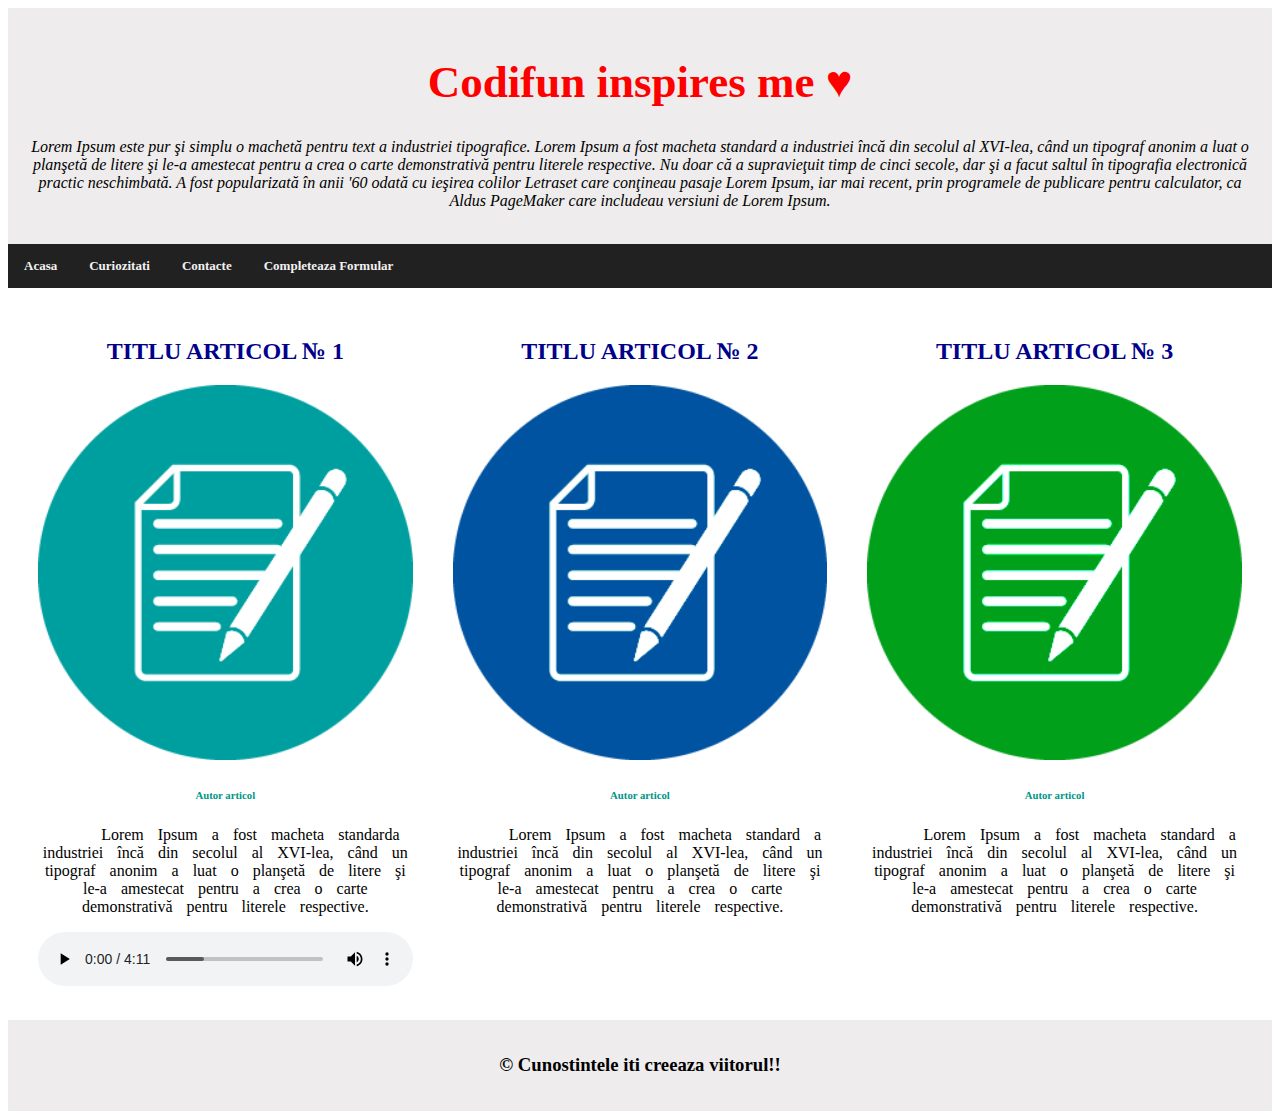
<file: index.html>
<!DOCTYPE Html>
<html>
<head>
<title>Codifun</title>
<link rel = "stylesheet" type = "text/css" href = "css/style.css">
<meta name = "viewport" content = "width=device-width, initial-scale=1">
</head>
<body>
<header>
<h1>Codifun inspires me &#9829</h1>

<p><i>Lorem Ipsum este pur şi simplu o machetă pentru text a industriei tipografice. 
Lorem Ipsum a fost macheta standard a industriei încă din secolul al XVI-lea, 
când un tipograf anonim a luat o planşetă de litere şi le-a amestecat pentru a crea o 
carte demonstrativă pentru literele respective. Nu doar că a supravieţuit timp de cinci secole, 
dar şi a facut saltul în tipografia electronică practic neschimbată. 
A fost popularizată în anii '60 odată cu ieşirea colilor Letraset care conţineau pasaje Lorem Ipsum, 
iar mai recent, prin programele de publicare pentru calculator, ca Aldus PageMaker care includeau 
versiuni de Lorem Ipsum.</i></p>
</header>

<nav>
<a href = "index_6.html">Acasa</a>
<a href = "pagini/curiozitati.html">Curiozitati</a>
<a href = "pagini/adresa.html">Contacte</a>
<a href = "pagini/formular.html">Completeaza Formular</a>
</nav>

<section>
<div class="row">

<div class="column">
<h2 class = "article-title">Titlu articol &#8470 1</h2>
<img src = "imagini/articol-1.png">
<h6>Autor articol</h6>
<p>Lorem Ipsum a fost macheta standarda industriei 
încă din secolul al XVI-lea, când un tipograf anonim a luat o planşetă de litere 
şi le-a amestecat pentru a crea o carte demonstrativă pentru literele respective.
</p>
<audio style = "width:100%" controls>
<source src="audio/audio.mp3" type="audio/mpeg">
Your browser does not support the audio element.
</audio>
</div>

<div class="column">
<h2 class = "article-title">Titlu articol &#8470 2</h2>
<img src = "imagini/articol-2.png">
<h6>Autor articol</h6>
<p>Lorem Ipsum a fost macheta standard a industriei
încă din secolul al XVI-lea, când un tipograf anonim a luat o planşetă de litere 
şi le-a amestecat pentru a crea o carte demonstrativă pentru literele respective.</p>
<!--<video style = "width:100%" controls poster="imagini/articol-2.png">
<source src="video/video.mp4" type="video/mp4">
Your browser does not support the video tag.
</video>-->
</div>

<div class="column">
<h2 class = "article-title">Titlu articol &#8470 3</h2>
<img src = "imagini/articol-3.png">
<h6>Autor articol</h6>
<p>Lorem Ipsum a fost macheta standard a industriei 
încă din secolul al XVI-lea, când un tipograf anonim a luat o planşetă de litere 
şi le-a amestecat pentru a crea o carte demonstrativă pentru literele respective.</p>
<!--<video style = "width:100%" controls muted autoplay>
<source src="video/video.mp4" type="video/mp4">
Your browser does not support the video tag.
</video>-->
</div>

</div>
</section>

<footer>
 <h3 id = "demo" align = "center" </h3>
 <script>
 document.getElementById("demo").innerHTML = " &copy Cunostintele iti creeaza viitorul!!";
 </script>
</footer>
</body>
</html>
</file>
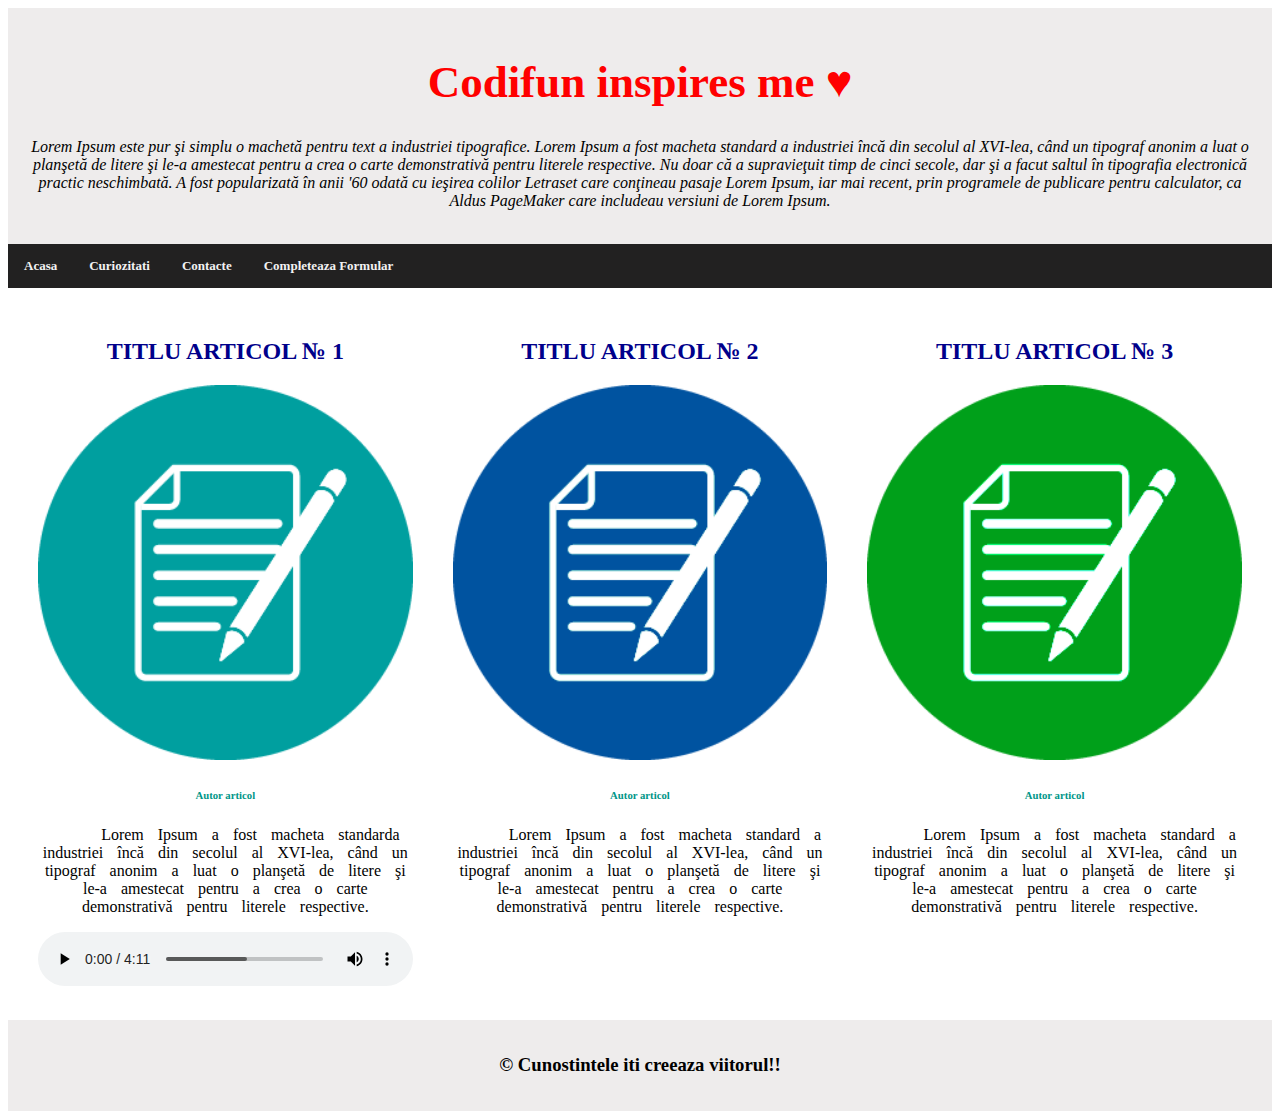
<file: index_6.html>
<!DOCTYPE Html>
<html>
<head>
<title>Codifun</title>
<link rel = "stylesheet" type = "text/css" href = "css/style.css">
<meta name = "viewport" content = "width=device-width, initial-scale=1">
</head>
<body>
<header>
<h1>Codifun inspires me &#9829</h1>

<p><i>Lorem Ipsum este pur şi simplu o machetă pentru text a industriei tipografice. 
Lorem Ipsum a fost macheta standard a industriei încă din secolul al XVI-lea, 
când un tipograf anonim a luat o planşetă de litere şi le-a amestecat pentru a crea o 
carte demonstrativă pentru literele respective. Nu doar că a supravieţuit timp de cinci secole, 
dar şi a facut saltul în tipografia electronică practic neschimbată. 
A fost popularizată în anii '60 odată cu ieşirea colilor Letraset care conţineau pasaje Lorem Ipsum, 
iar mai recent, prin programele de publicare pentru calculator, ca Aldus PageMaker care includeau 
versiuni de Lorem Ipsum.</i></p>
</header>

<nav>
<a href = "index_6.html">Acasa</a>
<a href = "pagini/curiozitati.html">Curiozitati</a>
<a href = "pagini/adresa.html">Contacte</a>
<a href = "pagini/formular.html">Completeaza Formular</a>
</nav>

<section>
<div class="row">

<div class="column">
<h2 class = "article-title">Titlu articol &#8470 1</h2>
<img src = "imagini/articol-1.png">
<h6>Autor articol</h6>
<p>Lorem Ipsum a fost macheta standarda industriei 
încă din secolul al XVI-lea, când un tipograf anonim a luat o planşetă de litere 
şi le-a amestecat pentru a crea o carte demonstrativă pentru literele respective.
</p>
<audio style = "width:100%" controls>
<source src="audio/audio.mp3" type="audio/mpeg">
Your browser does not support the audio element.
</audio>
</div>

<div class="column">
<h2 class = "article-title">Titlu articol &#8470 2</h2>
<img src = "imagini/articol-2.png">
<h6>Autor articol</h6>
<p>Lorem Ipsum a fost macheta standard a industriei
încă din secolul al XVI-lea, când un tipograf anonim a luat o planşetă de litere 
şi le-a amestecat pentru a crea o carte demonstrativă pentru literele respective.</p>
<!--<video style = "width:100%" controls poster="imagini/articol-2.png">
<source src="video/video.mp4" type="video/mp4">
Your browser does not support the video tag.
</video>-->
</div>

<div class="column">
<h2 class = "article-title">Titlu articol &#8470 3</h2>
<img src = "imagini/articol-3.png">
<h6>Autor articol</h6>
<p>Lorem Ipsum a fost macheta standard a industriei 
încă din secolul al XVI-lea, când un tipograf anonim a luat o planşetă de litere 
şi le-a amestecat pentru a crea o carte demonstrativă pentru literele respective.</p>
<!--<video style = "width:100%" controls muted autoplay>
<source src="video/video.mp4" type="video/mp4">
Your browser does not support the video tag.
</video>-->
</div>

</div>
</section>

<footer>
 <h3 id = "demo" align = "center" </h3>
 <script>
 document.getElementById("demo").innerHTML = " &copy Cunostintele iti creeaza viitorul!!";
 </script>
</footer>
</body>
</html>
</file>
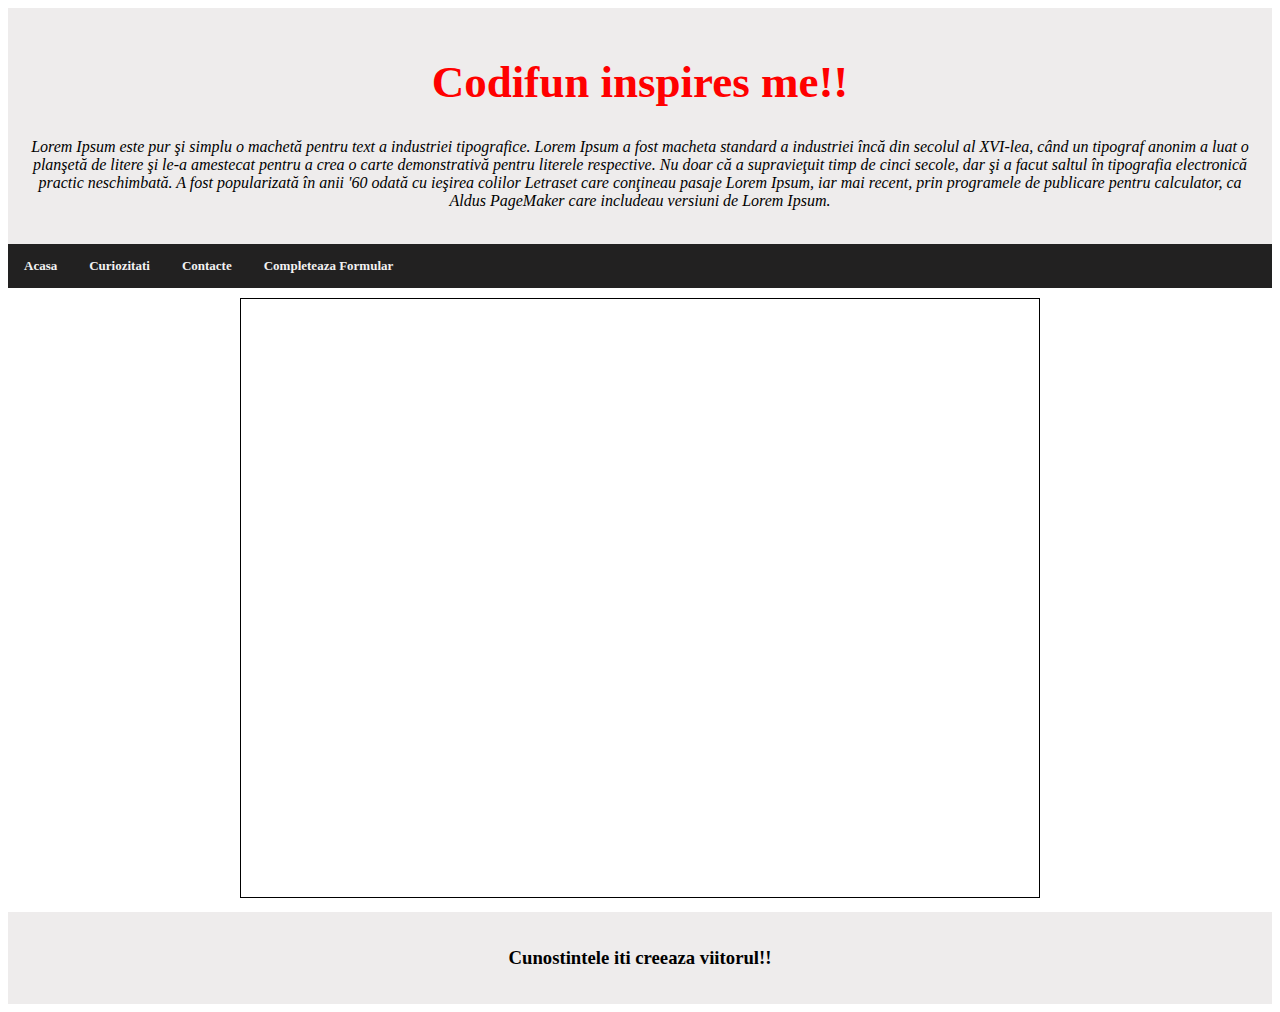
<file: pagini/adresa.html>
<!DOCTYPE Html>
<html>
<head>
<title>Contacte</title>
<link rel = "stylesheet" type = "text/css" href = "../css/style.css">
<meta name = "viewport" content = "width=device-width, initial-scale=1">
</head>
<body>
<header>
<h1>Codifun inspires me!!</h1>

<p><i>Lorem Ipsum este pur şi simplu o machetă pentru text a industriei tipografice. 
Lorem Ipsum a fost macheta standard a industriei încă din secolul al XVI-lea, 
când un tipograf anonim a luat o planşetă de litere şi le-a amestecat pentru a crea o 
carte demonstrativă pentru literele respective. Nu doar că a supravieţuit timp de cinci secole, 
dar şi a facut saltul în tipografia electronică practic neschimbată. 
A fost popularizată în anii '60 odată cu ieşirea colilor Letraset care conţineau pasaje Lorem Ipsum, 
iar mai recent, prin programele de publicare pentru calculator, ca Aldus PageMaker care includeau 
versiuni de Lorem Ipsum.</i></p>
</header>

<nav>
<a href = "../index_6.html">Acasa</a>
<a href = "curiozitati.html">Curiozitati</a>
<a href = "adresa.html">Contacte</a>
<a href = "formular.html">Completeaza Formular</a>
</nav>

<section align="center">
<iframe src="https://www.google.com/maps/embed?pb=!1m18!1m12!1m3!1d10871.38619235681!2d28.864454211837774!3d47.06286044095893!2m3!1f0!2f0!3f0!3m2!1i1024!2i768!4f13.1!3m3!1m2!1s0x40c97cdfd5ea1de7%3A0x41e815fb62f45930!2sTekwill!5e0!3m2!1sen!2s!4v1602947324171!5m2!1sen!2s" 
width="800" height="600" frameborder="1" style="border: 1px solid black" allowfullscreen="" aria-hidden="false" tabindex="0"></iframe>
</section>

<footer>
 <h3 id = "demo" align = "center" </h3>
 <script>
 document.getElementById("demo").innerHTML = "Cunostintele iti creeaza viitorul!!";
 </script>
</footer>
</body>
</html>
</file>
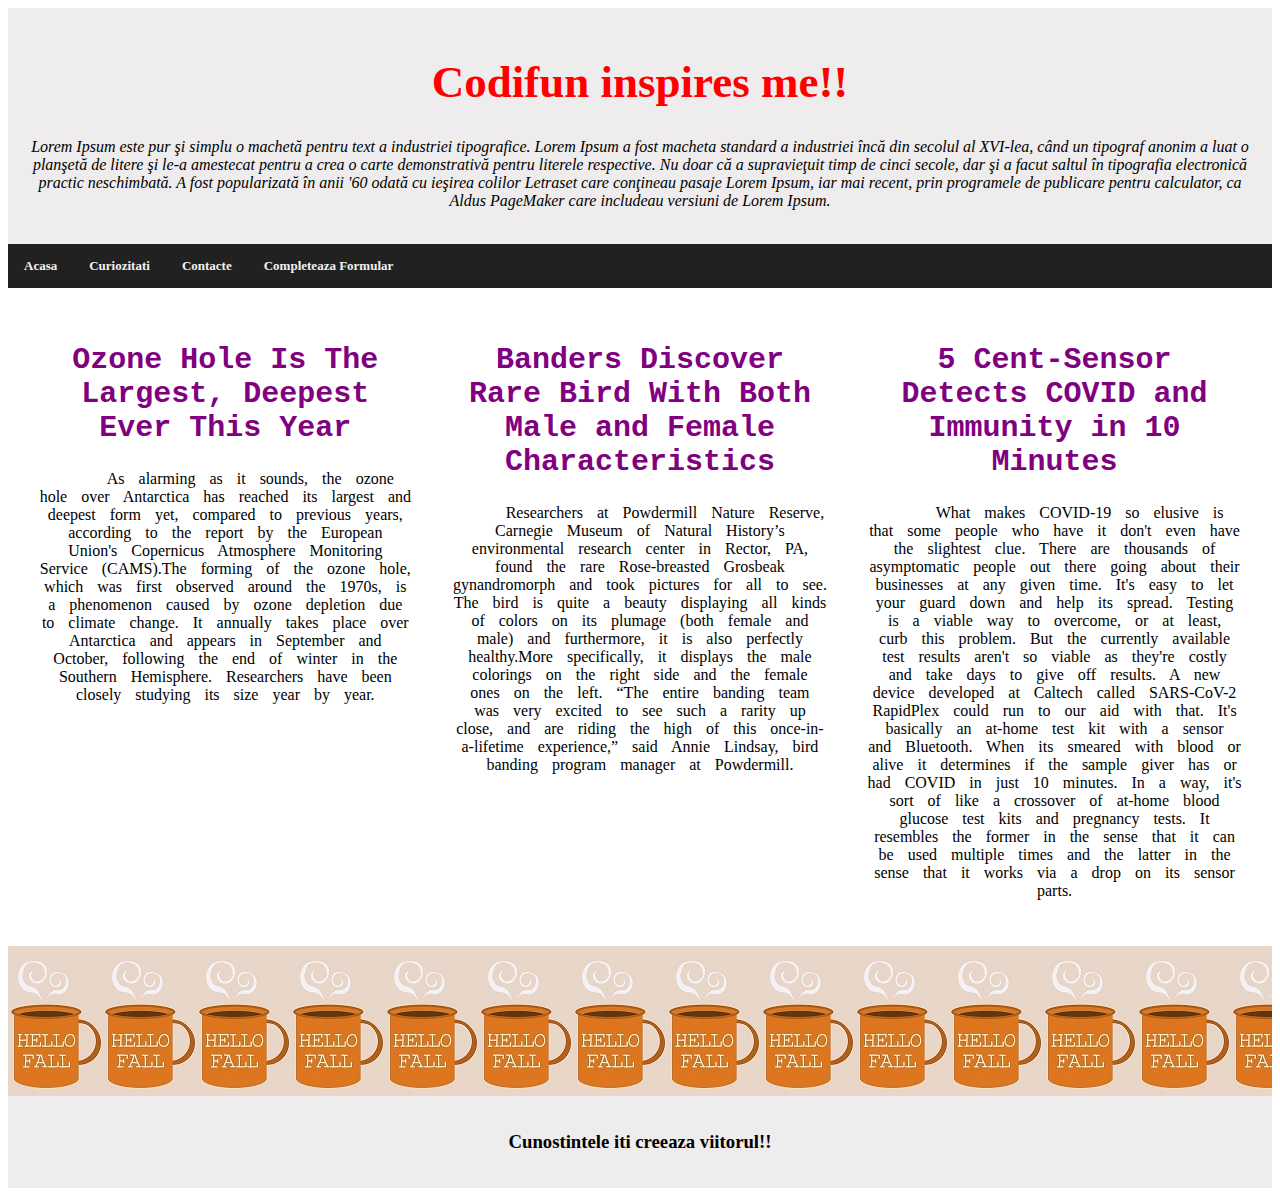
<file: pagini/curiozitati.html>
<!DOCTYPE Html>
<html>
<head>
<title>Curiozitati</title>
<link rel = "stylesheet" type = "text/css" href = "../css/style.css">
<meta name = "viewport" content = "width=device-width, initial-scale=1">
</head>
<body>
<header>
<h1>Codifun inspires me!!</h1>

<p><i>Lorem Ipsum este pur şi simplu o machetă pentru text a industriei tipografice. 
Lorem Ipsum a fost macheta standard a industriei încă din secolul al XVI-lea, 
când un tipograf anonim a luat o planşetă de litere şi le-a amestecat pentru a crea o 
carte demonstrativă pentru literele respective. Nu doar că a supravieţuit timp de cinci secole, 
dar şi a facut saltul în tipografia electronică practic neschimbată. 
A fost popularizată în anii '60 odată cu ieşirea colilor Letraset care conţineau pasaje Lorem Ipsum, 
iar mai recent, prin programele de publicare pentru calculator, ca Aldus PageMaker care includeau 
versiuni de Lorem Ipsum.</i></p>
</header>

<nav>
<a href = "../index_6.html">Acasa</a>
<a href = "curiozitati.html">Curiozitati</a>
<a href = "adresa.html">Contacte</a>
<a href = "formular.html">Completeaza Formular</a>
</nav>

<section>
<div class="row">

<div class="column">
<h2 class = "stil" align="center">Ozone Hole Is The Largest, Deepest Ever This Year</h2>
<p>As alarming as it sounds, the ozone hole over Antarctica has reached its largest and deepest form yet, 
compared to previous years, according to the report by the European Union's Copernicus Atmosphere Monitoring 
Service (CAMS).The forming of the ozone hole, which was first observed around the 1970s, is a phenomenon 
caused by ozone depletion due to climate change. It annually takes place over Antarctica and appears in 
September and October, following the end of winter in the Southern Hemisphere.
Researchers have been closely studying its size year by year.</p>
</div>

<div class="column">
<h2 class = "stil" align="center">Banders Discover Rare Bird With Both Male and Female Characteristics</h2>
<p>Researchers at Powdermill Nature Reserve, Carnegie Museum of Natural History’s environmental research center 
in Rector, PA, found the rare Rose-breasted Grosbeak gynandromorph and took pictures for all to see. The bird 
is quite a beauty displaying all kinds of colors on its plumage (both female and male) and furthermore, it is 
also perfectly healthy.More specifically, it displays the male colorings on the right side and the female ones 
on the left. “The entire banding team was very excited to see such a rarity up close, and are riding the high 
of this once-in-a-lifetime experience,” said Annie Lindsay, bird banding program manager at Powdermill.</p>
</div>

<div class="column">
<h2 class = "stil" align="center">5 Cent-Sensor Detects COVID and Immunity in 10 Minutes</h2>
<p>What makes COVID-19 so elusive is that some people who have it don't even have the slightest clue. There are 
thousands of asymptomatic people out there going about their businesses at any given time. It's easy to let your 
guard down and help its spread. Testing is a viable way to overcome, or at least, curb this problem. But the 
currently available test results aren't so viable as they're costly and take days to give off results.
A new device developed at Caltech called SARS-CoV-2 RapidPlex could run to our aid with that. It's basically 
an at-home test kit with a sensor and Bluetooth. When its smeared with blood or alive it determines if the sample 
giver has or had COVID in just 10 minutes. In a way, it's sort of like a crossover of at-home blood glucose test 
kits and pregnancy tests. It resembles the former in the sense that it can be used multiple times and the latter 
in the sense that it works via a drop on its sensor parts.</p>
</div>

</div>
</section>
<section class="line"></section>


<footer>
 <h3 id = "demo" align = "center" </h3>
 <script>
 document.getElementById("demo").innerHTML = "Cunostintele iti creeaza viitorul!!";
 </script>
</footer>
</body>
</html>
</file>
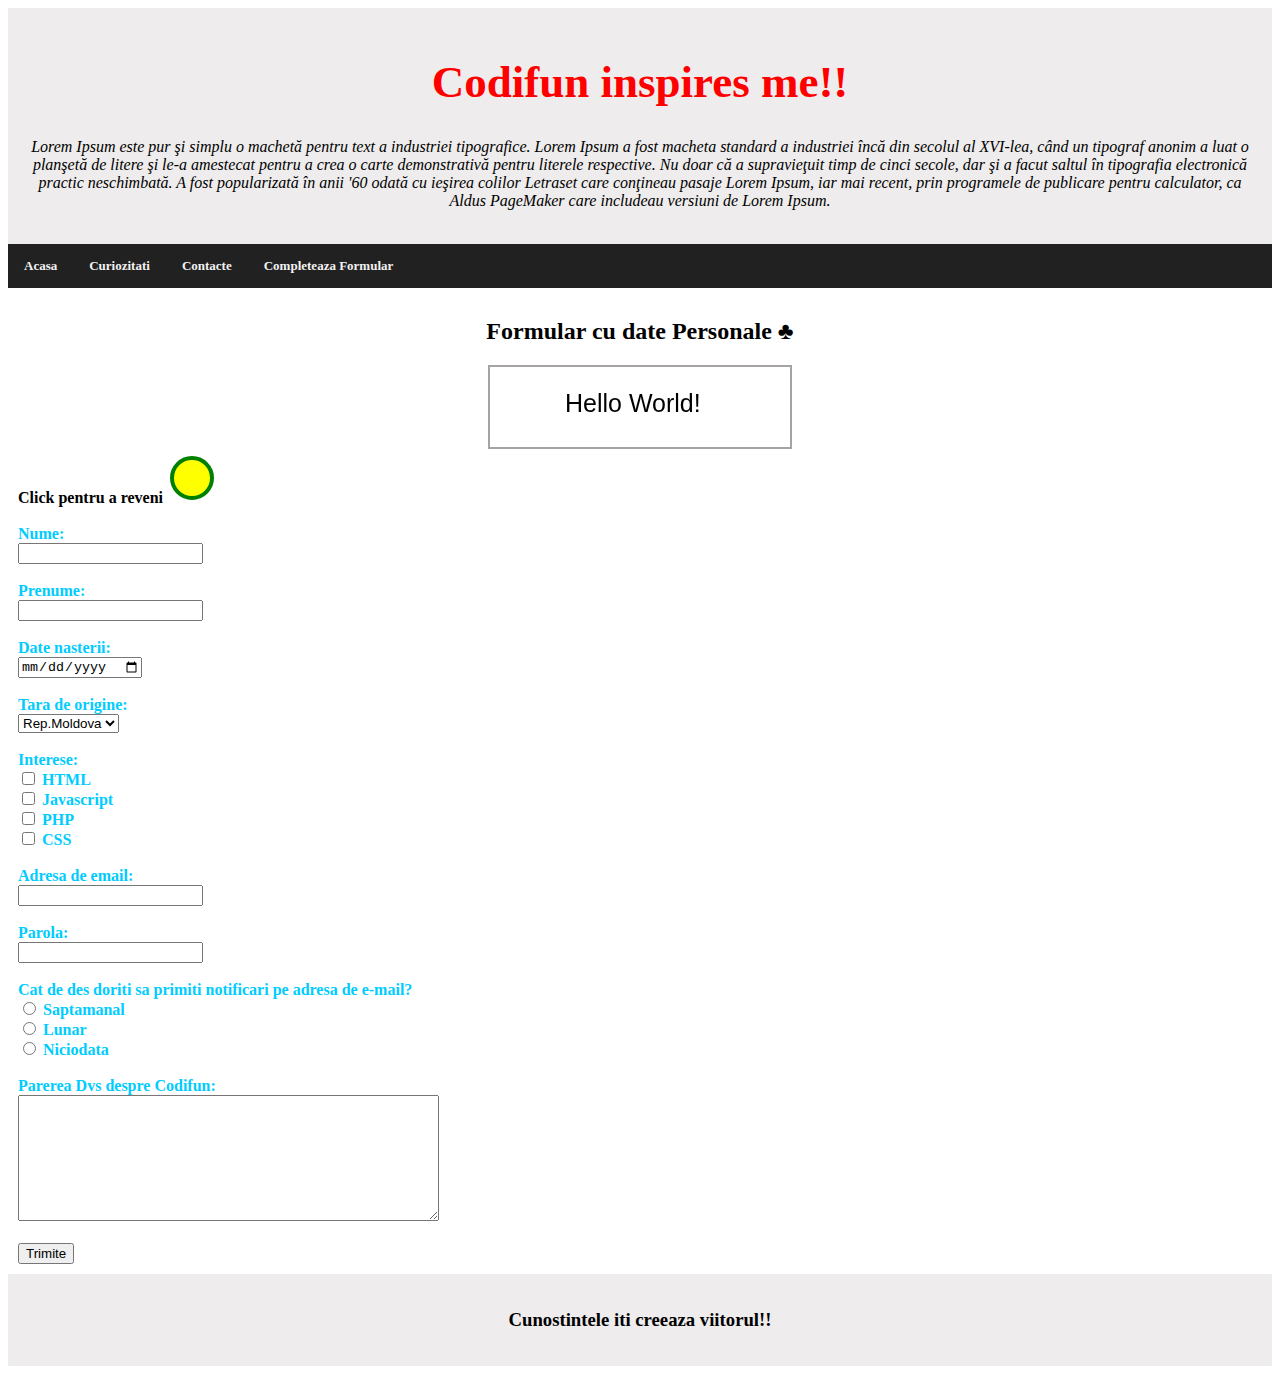
<file: pagini/formular.html>
<!DOCTYPE Html>
<html>
<head>
<title>Formular</title>
<link rel = "stylesheet" type = "text/css" href = "../css/style.css">
<meta name = "viewport" content = "width=device-width, initial-scale=1">
</head>
<body>
<header>
<h1>Codifun inspires me!!</h1>

<p><i>Lorem Ipsum este pur şi simplu o machetă pentru text a industriei tipografice. 
Lorem Ipsum a fost macheta standard a industriei încă din secolul al XVI-lea, 
când un tipograf anonim a luat o planşetă de litere şi le-a amestecat pentru a crea o 
carte demonstrativă pentru literele respective. Nu doar că a supravieţuit timp de cinci secole, 
dar şi a facut saltul în tipografia electronică practic neschimbată. 
A fost popularizată în anii '60 odată cu ieşirea colilor Letraset care conţineau pasaje Lorem Ipsum, 
iar mai recent, prin programele de publicare pentru calculator, ca Aldus PageMaker care includeau 
versiuni de Lorem Ipsum.</i></p>
</header>

<nav>
<a href = "../index_6.html">Acasa</a>
<a href = "curiozitati.html">Curiozitati</a>
<a href = "adresa.html">Contacte</a>
<a href = "formular.html">Completeaza Formular</a>
</nav>
<section>
<h2 style = "text-align: center;">Formular cu date Personale &#x2663</h2>
<div align = "center">
<canvas id = "myCanvas" width = "300px" height = "80px" style = "border:2px solid #a7a3a3;">
</canvas>
</div>

<script>
var c = document.getElementById("myCanvas");
var ctx = c.getContext("2d");
ctx.font = "25px Arial";
ctx.fillText("Hello World!",75,45);
</script>

<h4 style="display:inline"> Click pentru a reveni
<a href="../index_6.html">
<svg width = "50px" height = "50px"> <circle cx="25px" cy="25px" r="20px" stroke="green" stroke-width="4px" fill="yellow" /> 
</svg>
</a>
</h4>
<br><br>
<form action = "www.example.html" method = "post">
Nume: <br>
<input type = "text" name = "nume"> <br> <br>
Prenume: <br>
<input type = "text" name = "prenume"> <br> <br>
Date nasterii: <br>
<input type = "date" name = "date"> <br> <br>
Tara de origine: <br>
<select name = "tara">
<option value = "moldova">Rep.Moldova</option>
<option value = "romania">Romania</option>
<option value = "russia">Russia</option>
</select><br> <br>
Interese: <br>
<input type="checkbox" name="interes1" value="HTML"> HTML <br>
<input type="checkbox" name="interes2" value="Javascript"> Javascript <br>
<input type="checkbox" name="interes3" value="PHP"> PHP <br>
<input type="checkbox" name="interes4" value="CSS"> CSS <br> <br>
Adresa de email:<br>
<input type = "text" name = "email"> <br> <br>
Parola:<br>
<input type = "Password" name = "pass"> <br> <br>
Cat de des doriti sa primiti notificari pe adresa de e-mail?<br>
<input type="radio" id = "sapt" name="notif" value="Saptamanal"> Saptamanal <br>
<input type="radio" id = "lun" name="notif" value="Lunar"> Lunar <br>
<input type="radio" id = "nic" name="notif" value="Niciodata"> Niciodata <br> <br>
Parerea Dvs despre Codifun:<br>
<textarea name = "message" rows = "8" cols = "50"></textarea>
<br> <br>
<input type = "submit" name = "trimite" value = "Trimite">
</form>
</section>

<footer>
 <h3 id = "demo" align = "center" </h3>
 <script>
 document.getElementById("demo").innerHTML = "Cunostintele iti creeaza viitorul!!";
 </script>
</footer>
</body>
</html>
</file>
<file: css/style.css>
.article-title{
	text-align:center;
	text-transform:uppercase;
	color: darkblue;
	font-family: "Franklin Gothic Medium";
}

header {
	background-color: #eeecec;
	padding: 18px;
	text-align: center;
}

nav {
	overflow: hidden;
	background-color: rgb(34,33,33);
}

nav a{
	float: left;
	color: #f2f2f2;
	text-align: center;
	padding: 14px 16px;
	text-decoration: none;
	font: bold 13px Georgia, serif;
}

nav a:hover{
	background-color: rgb(202,202,202);
	color: black;
}

*{
	box-sizing: border-box;
}

section {
	padding: 10px;
}

.column{
	float:left;
	width:33.33%;
	padding: 20px;
}
.column p{
	text-indent:50px;	
	word-spacing:10px;
}

.row:after{
	content:"";
	display:table;
	clear:both;
}

@media screen and(max-width:800px){
	.column{
		width:100%;
	}	
}
.stil{
	font-family: "Courier New";
	font-size: 30px;
	color: purple;
}
.harta{
	border: #5f5f5f solid 10px;
}

form{
	color: #00ccff;
	font-family: "Georgia";
	font-weight: bold;
}

h1{
	color:red;
	font-size: 45px;
}

p{
	color: 5f5f5f;
	font-size: 16px;
	text-align:center;
}

h6{
	color: #009688;
	text-align: center;
}

img{
	width: 100%;
	max-width:100%;
}

footer{
	background-color: #eeecec;
	padding: 16px;
	text-align: center;
}
.line{
	width:100%;
	height:150px;
	background-image: url('../imagini/screen.jpg');
	
}

/*
#nav-menu{
	list-style:none;
	margin:0;
	padding:0;
}
#nav-menu .nav-item{
	border:1px solid #dedede;
	padding:5px;
	text-align:center;
}
#nav-menu .nav-item a{
	text-transform:uppercase;
	text-decoration:none;
	color:#000;
} 
#nav-menu .nav-item:hover{
	text-decoration:underline;
} */
</file>
